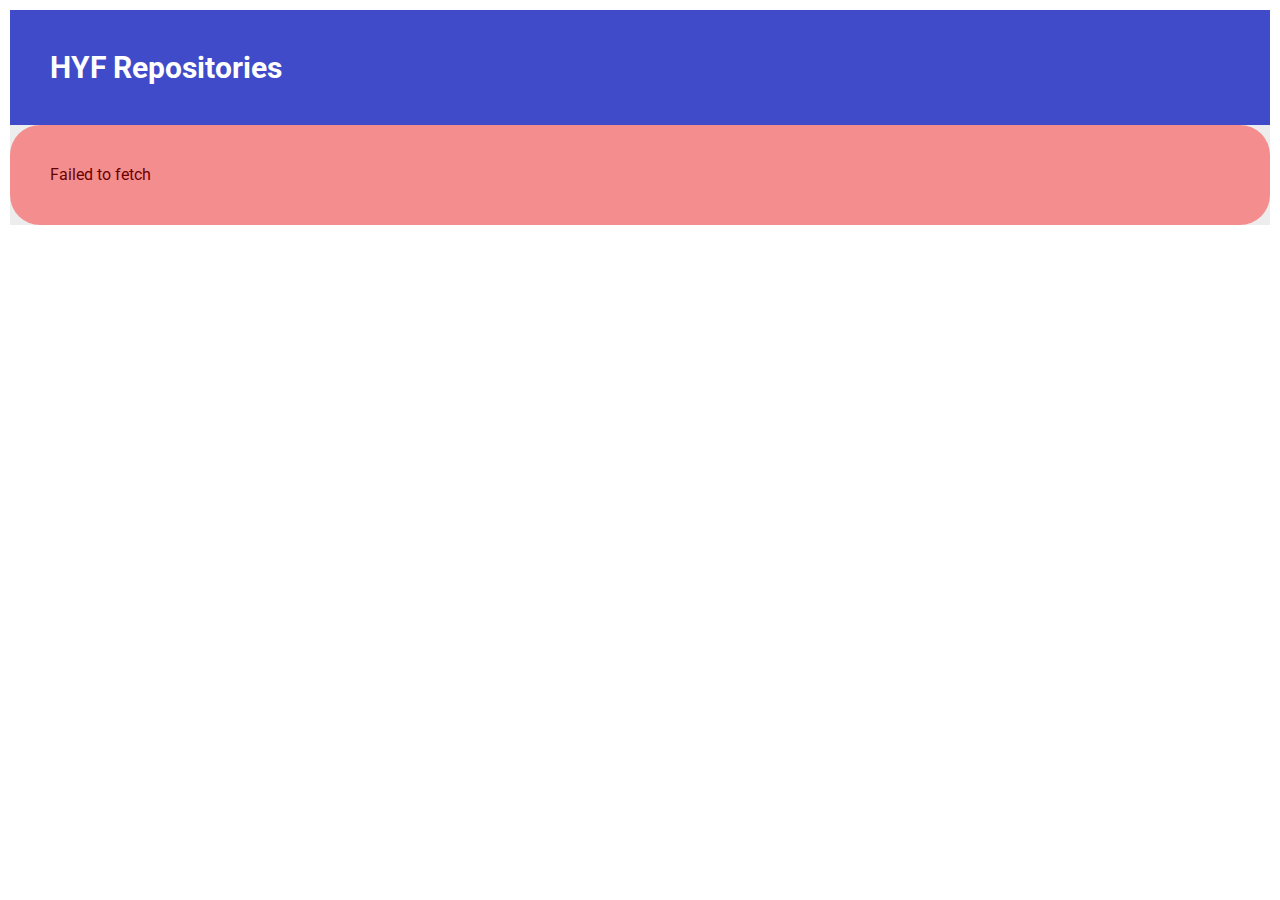
<file: Week2/project(Hack Your Repo I)/index.html>
<!DOCTYPE html>
<html lang="en">
<head>
    <meta charset="UTF-8">
    <meta name="viewport" content="width=device-width, initial-scale=1.0">
    <meta http-equiv="X-UA-Compatible" content="ie=edge">
    <link href="https://fonts.googleapis.com/css?family=Lato|Roboto&display=swap" rel="stylesheet">
    <link rel="stylesheet" href="style.css">
    <title>Hack Your Repo </title>
</head>
<body>
    <div id="root"></div>
    <script src="index.js"></script>
    
</body>
</html>
</file>
<file: Week2/project(Hack Your Repo I)/style.css>
* {
  margin: 0;
  padding: 0;
  box-sizing: border-box;
}
#root {
  width:calc(100%-20px);
  margin: 10px;
  background-color: white;
  font-family: 'Roboto', Lato, sans-serif;
  background-color: #EDEDED;

}

.header {
  display: flex;
  justify-content: start;
  align-items: baseline;
  background-color: #404BC9;
}
.title {
  padding: 40px;
  text-align: left;
  color: white;
  font-size: 30px;
  position: relative;
 background-color: #404BC9;
}

.select {
  font-size: 20px;
  padding: 5px 10px;
}

.container {
  width: calc(100% -20px);
  margin-left: 10px;
  margin-right: 10px;
  display: flex;
  justify-content: space-between;
}
.contributors-container {
  width:calc(50%);
  background-color:white;
  display: flex;
  flex-direction: column;
  justify-content: space-around;
  padding: 30px;
}
.repo-container {
  width:50%;
  margin-right: 10px;
  padding: 20px 30px;
  max-height: 210px;
  background-color: white;
}
.contributorHolder {
  display: flex;
  flex-direction: row;
  justify-content: space-between;
  border-bottom: 2px solid#C2C2C2;
}
.imgHolder {
  padding: 10px;
}
.loginName {
  padding-top: 30px;
}
.loginName a {
  text-decoration: none;
}
.buttonDiv {
  padding: 30px;
}
.reposTable td {
  padding: 5px;
}
[src] {
  width: 100px;
}
.alert-error {
  position: relative;
  width: 100%;
  height: 100px;
  padding: 40px;
}
.alert-error:after {
  content: '';
  width: 100%;
  height: 100px;
  position: absolute;
  top: 0;
  left: 0;
  background-color: red;
  opacity: 0.4;
  border-radius: 30px;
}


@media  (max-width: 780px) {
  #root {
  width:calc(100%-10px);
  margin: 5px;
 
  
 }
 .header {
  display: flex;
  justify-content: center;
   
}
.title {
  padding: 20px;
  font-size: 20px;
}
.container {
  width: calc(100% -10px);
    margin-left: 5px;
  margin-right: 5px;

}
.repo-container {
  margin-right: 5px;
  padding: 10px 15px;
  max-height: 272px;
}
.contributors-container {
  padding: 10px;
}
[src] {
  width: 60px;
}

}
</file>
